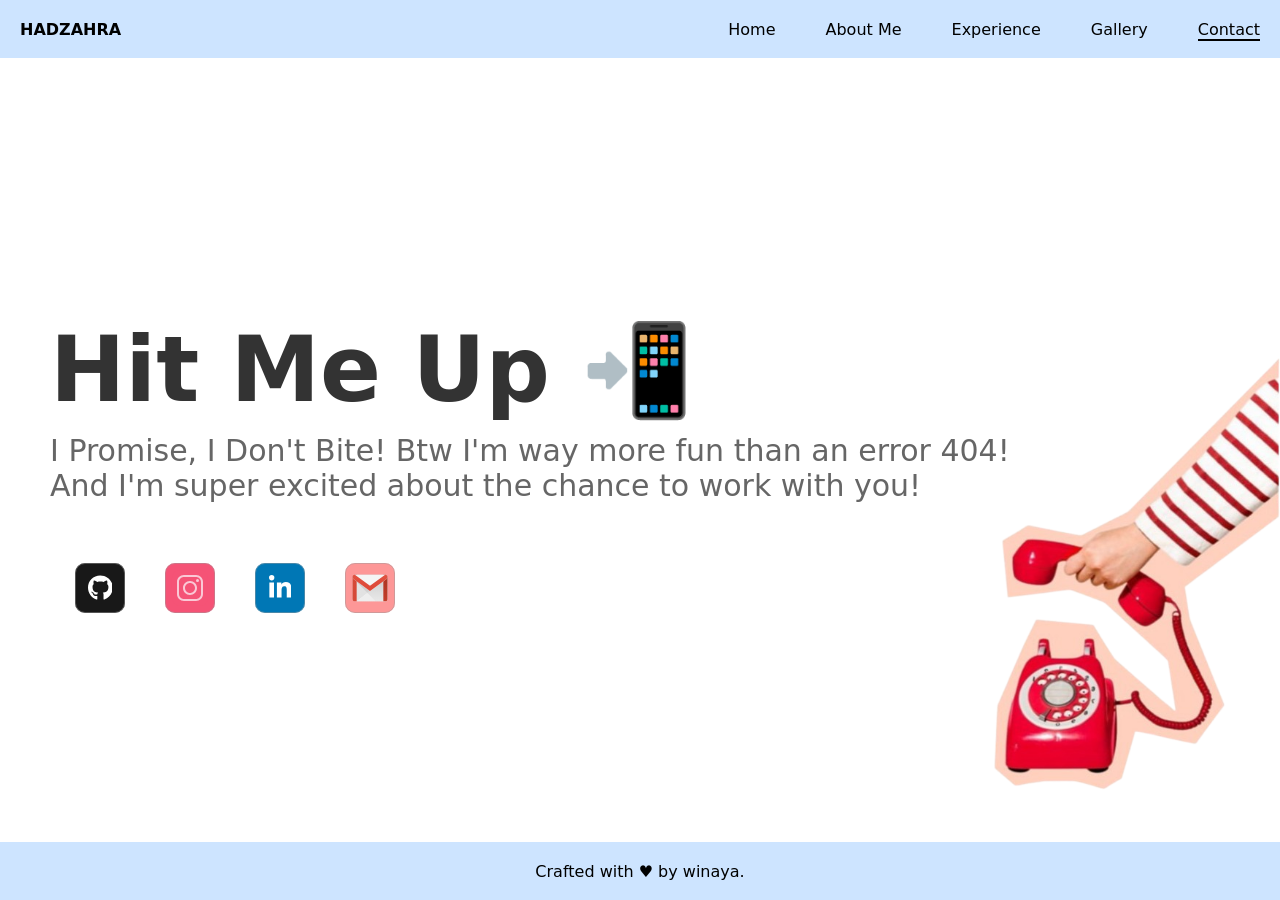
<file: kontak.html>
<!DOCTYPE html>
<html lang="en">
  <head>
    <meta charset="UTF-8" />
    <meta name="viewport" content="width=device-width, initial-scale=1.0" />
    <link rel="stylesheet" href="kontak.css" />
    <title>Document</title>
  </head>

  <body>
    <div class="kontak">
      <!-- navbar -->
      <nav>
        <div class="logo">HADZAHRA</div>
        <ul>
          <li><a href="index.html">Home</a></li>
          <li><a href="saya.html">About Me</a></li>
          <li><a href="pengalaman.html">Experience</a></li>
          <li><a href="projek.html">Gallery</a></li>
          <li><a href="kontak.html" class="aktif">Contact</a></li>
        </ul>
      </nav>
      <!-- isi kontak-->
      <div class="content">
        <div class="text-section">
          <h1>Hit Me Up 📲</h1>
          <p>
            I Promise, I Don't Bite! Btw I'm way more fun than an error 404!<br />And
            I'm super excited about the chance to work with you!
          </p>
          <div class="social-card">
            <a
              rel="noopener"
              title="Github"
              href="https://github.com/winayahadz"
              target="_blank"
              class="Btn github"
            >
              <span class="svgContainer">
                <svg height="1.6em" viewBox="0 0 496 512" fill="white">
                  <path
                    d="M165.9 397.4c0 2-2.3 3.6-5.2 3.6-3.3.3-5.6-1.3-5.6-3.6 0-2 2.3-3.6 5.2-3.6 3-.3 5.6 1.3 5.6 3.6zm-31.1-4.5c-.7 2 1.3 4.3 4.3 4.9 2.6 1 5.6 0 6.2-2s-1.3-4.3-4.3-5.2c-2.6-.7-5.5.3-6.2 2.3zm44.2-1.7c-2.9.7-4.9 2.6-4.6 4.9.3 2 2.9 3.3 5.9 2.6 2.9-.7 4.9-2.6 4.6-4.6-.3-1.9-3-3.2-5.9-2.9zM244.8 8C106.1 8 0 113.3 0 252c0 110.9 69.8 205.8 169.5 239.2 12.8 2.3 17.3-5.6 17.3-12.1 0-6.2-.3-40.4-.3-61.4 0 0-70 15-84.7-29.8 0 0-11.4-29.1-27.8-36.6 0 0-22.9-15.7 1.6-15.4 0 0 24.9 2 38.6 25.8 21.9 38.6 58.6 27.5 72.9 20.9 2.3-16 8.8-27.1 16-33.7-55.9-6.2-112.3-14.3-112.3-110.5 0-27.5 7.6-41.3 23.6-58.9-2.6-6.5-11.1-33.3 2.6-67.9 20.9-6.5 69 27 69 27 20-5.6 41.5-8.5 62.8-8.5s42.8 2.9 62.8 8.5c0 0 48.1-33.6 69-27 13.7 34.7 5.2 61.4 2.6 67.9 16 17.7 25.8 31.5 25.8 58.9 0 96.5-58.9 104.2-114.8 110.5 9.2 7.9 17 22.9 17 46.4 0 33.7-.3 75.4-.3 83.6 0 6.5 4.6 14.4 17.3 12.1C428.2 457.8 496 362.9 496 252 496 113.3 383.5 8 244.8 8zM97.2 352.9c-1.3 1-1 3.3.7 5.2 1.6 1.6 3.9 2.3 5.2 1 1.3-1 1-3.3-.7-5.2-1.6-1.6-3.9-2.3-5.2-1zm-10.8-8.1c-.7 1.3.3 2.9 2.3 3.9 1.6 1 3.6.7 4.3-.7.7-1.3-.3-2.9-2.3-3.9-2-.6-3.6-.3-4.3.7zm32.4 35.6c-1.6 1.3-1 4.3 1.3 6.2 2.3 2.3 5.2 2.6 6.5 1 1.3-1.3.7-4.3-1.3-6.2-2.2-2.3-5.2-2.6-6.5-1zm-11.4-14.7c-1.6 1-1.6 3.6 0 5.9 1.6 2.3 4.3 3.3 5.6 2.3 1.6-1.3 1.6-3.9 0-6.2-1.4-2.3-4-3.3-5.6-2z"
                  ></path>
                </svg>
              </span>
              <span class="BG"></span>
            </a>

            <a
              href="https://www.instagram.com/hadzzahra"
              target="_blank"
              class="Btn whatsapp"
              rel="noopener"
              title="Whatsapp"
            >
              <span class="svgContainer">
                <svg
                  xmlns="http://www.w3.org/2000/svg"
                  x="0px"
                  y="0px"
                  width="100"
                  height="100"
                  viewBox="0 0 48 48"
                >
                  <path
                    fill="#f55376"
                    d="M34.017,41.99l-20,0.019c-4.4,0.004-8.003-3.592-8.008-7.992l-0.019-20 c-0.004-4.4,3.592-8.003,7.992-8.008l20-0.019c4.4-0.004,8.003,3.592,8.008,7.992l0.019,20 C42.014,38.383,38.417,41.986,34.017,41.99z"
                  ></path>
                  <path
                    fill="#fac8d5"
                    d="M24,31c-3.859,0-7-3.14-7-7s3.141-7,7-7s7,3.14,7,7S27.859,31,24,31z M24,19c-2.757,0-5,2.243-5,5 s2.243,5,5,5s5-2.243,5-5S26.757,19,24,19z"
                  ></path>
                  <circle cx="31.5" cy="16.5" r="1.5" fill="#fac8d5"></circle>
                  <path
                    fill="#fac8d5"
                    d="M30,37H18c-3.859,0-7-3.14-7-7V18c0-3.86,3.141-7,7-7h12c3.859,0,7,3.14,7,7v12 C37,33.86,33.859,37,30,37z M18,13c-2.757,0-5,2.243-5,5v12c0,2.757,2.243,5,5,5h12c2.757,0,5-2.243,5-5V18c0-2.757-2.243-5-5-5H18 z"
                  ></path>
                </svg>
              </span>
              <span class="BG"></span>
            </a>

            <a
              rel="noopener"
              title="Linkedin"
              href="https://www.linkedin.com/in/winayahadz"
              target="_blank"
              class="Btn linkdin"
            >
              <span class="svgContainer">
                <svg
                  fill="white"
                  class="svgIcon"
                  xmlns="http://www.w3.org/2000/svg"
                  height="1.6em"
                  viewBox="0 0 448 512"
                >
                  <path
                    d="M100.3 448H7.4V148.9h92.9zM53.8 108.1C24.1 108.1 0 83.5 0 53.8a53.8 53.8 0 0 1 107.6 0c0 29.7-24.1 54.3-53.8 54.3zM447.9 448h-92.7V302.4c0-34.7-.7-79.2-48.3-79.2-48.3 0-55.7 37.7-55.7 76.7V448h-92.8V148.9h89.1v40.8h1.3c12.4-23.5 42.7-48.3 87.9-48.3 94 0 111.3 61.9 111.3 142.3V448z"
                  ></path>
                </svg>
              </span>
              <span class="BG"></span>
            </a>

            <a
              rel="noopener"
              title="Email"
              href="mailto:hadzzahra@student.ub.ac.id"
              target="_blank"
              class="Btn discord"
            >
              <span class="svgContainer">
                <svg
                  xmlns="http://www.w3.org/2000/svg"
                  x="0px"
                  y="0px"
                  width="40"
                  height="40"
                  viewBox="0 0 48 48"
                >
                  <linearGradient
                    id="6769YB8EDCGhMGPdL9zwWa_ho8QlOYvMuG3_gr1"
                    x1="15.072"
                    x2="24.111"
                    y1="13.624"
                    y2="24.129"
                    gradientUnits="userSpaceOnUse"
                  >
                    <stop offset="0" stop-color="#e3e3e3"></stop>
                    <stop offset="1" stop-color="#e2e2e2"></stop>
                  </linearGradient>
                  <path
                    fill="url(#6769YB8EDCGhMGPdL9zwWa_ho8QlOYvMuG3_gr1)"
                    d="M42.485,40H5.515C4.126,40,3,38.874,3,37.485V10.515C3,9.126,4.126,8,5.515,8h36.969	C43.874,8,45,9.126,45,10.515v26.969C45,38.874,43.874,40,42.485,40z"
                  ></path>
                  <linearGradient
                    id="6769YB8EDCGhMGPdL9zwWb_ho8QlOYvMuG3_gr2"
                    x1="26.453"
                    x2="36.17"
                    y1="25.441"
                    y2="37.643"
                    gradientUnits="userSpaceOnUse"
                  >
                    <stop offset="0" stop-color="#f5f5f5"></stop>
                    <stop offset=".03" stop-color="#eee"></stop>
                    <stop offset="1" stop-color="#eee"></stop>
                  </linearGradient>
                  <path
                    fill="url(#6769YB8EDCGhMGPdL9zwWb_ho8QlOYvMuG3_gr2)"
                    d="M42.485,40H8l37-29v26.485C45,38.874,43.874,40,42.485,40z"
                  ></path>
                  <linearGradient
                    id="6769YB8EDCGhMGPdL9zwWc_ho8QlOYvMuG3_gr3"
                    x1="3"
                    x2="45"
                    y1="24"
                    y2="24"
                    gradientUnits="userSpaceOnUse"
                  >
                    <stop offset="0" stop-color="#d74a39"></stop>
                    <stop offset="1" stop-color="#c73d28"></stop>
                  </linearGradient>
                  <path
                    fill="url(#6769YB8EDCGhMGPdL9zwWc_ho8QlOYvMuG3_gr3)"
                    d="M5.515,8H8v32H5.515C4.126,40,3,38.874,3,37.485V10.515C3,9.126,4.126,8,5.515,8z M42.485,8	H40v32h2.485C43.874,40,45,38.874,45,37.485V10.515C45,9.126,43.874,8,42.485,8z"
                  ></path>
                  <linearGradient
                    id="6769YB8EDCGhMGPdL9zwWd_ho8QlOYvMuG3_gr4"
                    x1="24"
                    x2="24"
                    y1="8"
                    y2="38.181"
                    gradientUnits="userSpaceOnUse"
                  >
                    <stop offset="0" stop-opacity=".15"></stop>
                    <stop offset="1" stop-opacity=".03"></stop>
                  </linearGradient>
                  <path
                    fill="url(#6769YB8EDCGhMGPdL9zwWd_ho8QlOYvMuG3_gr4)"
                    d="M42.485,40H30.515L3,11.485v-0.969C3,9.126,4.126,8,5.515,8h36.969	C43.874,8,45,9.126,45,10.515v26.969C45,38.874,43.874,40,42.485,40z"
                  ></path>
                  <linearGradient
                    id="6769YB8EDCGhMGPdL9zwWe_ho8QlOYvMuG3_gr5"
                    x1="3"
                    x2="45"
                    y1="17.73"
                    y2="17.73"
                    gradientUnits="userSpaceOnUse"
                  >
                    <stop offset="0" stop-color="#f5f5f5"></stop>
                    <stop offset="1" stop-color="#f5f5f5"></stop>
                  </linearGradient>
                  <path
                    fill="url(#6769YB8EDCGhMGPdL9zwWe_ho8QlOYvMuG3_gr5)"
                    d="M43.822,13.101L24,27.459L4.178,13.101C3.438,12.565,3,11.707,3,10.793v-0.278	C3,9.126,4.126,8,5.515,8h36.969C43.874,8,45,9.126,45,10.515v0.278C45,11.707,44.562,12.565,43.822,13.101z"
                  ></path>
                  <linearGradient
                    id="6769YB8EDCGhMGPdL9zwWf_ho8QlOYvMuG3_gr6"
                    x1="24"
                    x2="24"
                    y1="8.446"
                    y2="27.811"
                    gradientUnits="userSpaceOnUse"
                  >
                    <stop offset="0" stop-color="#e05141"></stop>
                    <stop offset="1" stop-color="#de4735"></stop>
                  </linearGradient>
                  <path
                    fill="url(#6769YB8EDCGhMGPdL9zwWf_ho8QlOYvMuG3_gr6)"
                    d="M42.485,8h-0.3L24,21.172L5.815,8h-0.3C4.126,8,3,9.126,3,10.515v0.278	c0,0.914,0.438,1.772,1.178,2.308L24,27.459l19.822-14.358C44.562,12.565,45,11.707,45,10.793v-0.278C45,9.126,43.874,8,42.485,8z"
                  ></path>
                </svg>
              </span>
              <span class="BG"></span>
            </a>
          </div>
        </div>
        <div class="image-section">
          <img title="tangan" src="images/tangan.png" />
        </div>
        <div class="image-mobile">
          <img title="tangan" src="images/tangan.png" />
        </div>
      </div>
      <footer>Crafted with ♥ by winaya.</footer>
    </div>
  </body>
</html>
</file>
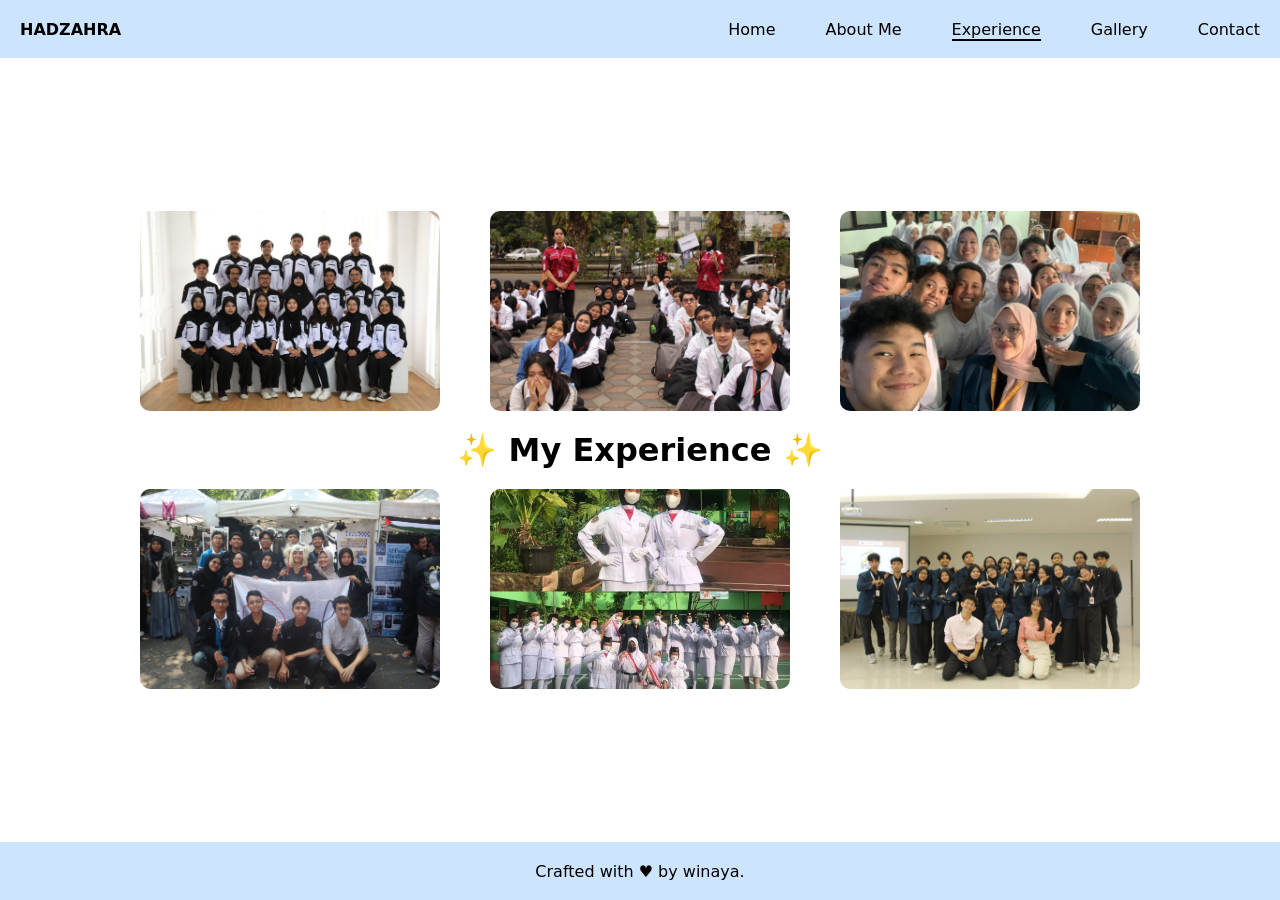
<file: pengalaman.html>
<!DOCTYPE html>
<html lang="en">

<head>
    <meta charset="UTF-8">
    <meta name="viewport" content="width=device-width, initial-scale=1.0">
    <link rel="stylesheet" href="pengalaman.css">
    <title>Document</title>
</head>

<body>
    <div class="pengalaman">
        <!-- navbar -->
        <nav>
            <div class="logo">HADZAHRA</div>
            <ul>
                <li><a href="index.html">Home</a></li>
                <li><a href="saya.html">About Me</a></li>
                <li><a href="pengalaman.html" class="aktif">Experience</a></li>
                <li><a href="projek.html">Gallery</a></li>
                <li><a href="kontak.html">Contact</a></li>
            </ul>
        </nav>
        <!-- isi pengalaman-->
        <div class="content">
            <div class="content-card">
                <div class="card">
                    <img src="images/dpm.jpg" alt="">
                    <div class="card__content">
                        <p class="card__title">DPM FILKOM</p>
                        <p class="card__description">Lorem ipsum dolor sit amet, consectetur adipiscing elit, sed do
                            eiusmod tempor incididunt ut labore et dolore magna aliqua. Ut enim ad minim veniam, quis
                            nostrud exercitation ullamco.</p>
                    </div>
                </div>
                <div class="card">
                    <img src="images/sos.jpg" alt="">
                    <div class="card__content">
                        <p class="card__title">SYNERGY OF SYMPHONY</p>
                        <p class="card__description">Lorem ipsum dolor sit amet, consectetur adipiscing elit, sed do
                            eiusmod tempor incididunt ut labore et dolore magna aliqua. Ut enim ad minim veniam, quis
                            nostrud exercitation ullamco.</p>
                    </div>
                </div>
                <div class="card">
                    <img src="images/fgts.jpg" alt="">
                    <div class="card__content">
                        <p class="card__title">FILKOM GOES TO SCHOOL</p>
                        <p class="card__description">Lorem ipsum dolor sit amet, consectetur adipiscing elit, sed do
                            eiusmod tempor incididunt ut labore et dolore magna aliqua. Ut enim ad minim veniam, quis
                            nostrud exercitation ullamco.</p>
                    </div>
                </div>
            </div>
            <h1 class="title">✨ My Experience ✨</h1>
            <div class="content-card">
                <div class="card">
                    <img src="images/optik.jpg" alt="">
                    <div class="card__content">
                        <p class="card__title">OPTIIK</p>
                        <p class="card__description">Lorem ipsum dolor sit amet, consectetur adipiscing elit, sed do
                            eiusmod tempor incididunt ut labore et dolore magna aliqua. Ut enim ad minim veniam, quis
                            nostrud exercitation ullamco.</p>
                    </div>
                </div>
                <div class="card">
                    <img src="images/paskib.jpg" alt="">
                    <div class="card__content">
                        <p class="card__title">PASKIBRA</p>
                        <p class="card__description">Lorem ipsum dolor sit amet, consectetur adipiscing elit, sed do
                            eiusmod tempor incididunt ut labore et dolore magna aliqua. Ut enim ad minim veniam, quis
                            nostrud exercitation ullamco.</p>
                    </div>
                </div>
                <div class="card">
                    <img src="images/LA.jpg" alt="">
                    <div class="card__content">
                        <p class="card__title">LEGISLATIVE ACADEMY</p>
                        <p class="card__description">Lorem ipsum dolor sit amet, consectetur adipiscing elit, sed do
                            eiusmod tempor incididunt ut labore et dolore magna aliqua. Ut enim ad minim veniam, quis
                            nostrud exercitation ullamco.</p>
                    </div>
                </div>
            </div>


        </div>
        <footer>
            Crafted with ♥ by winaya.
        </footer>
    </div>
</body>

</html>
</file>
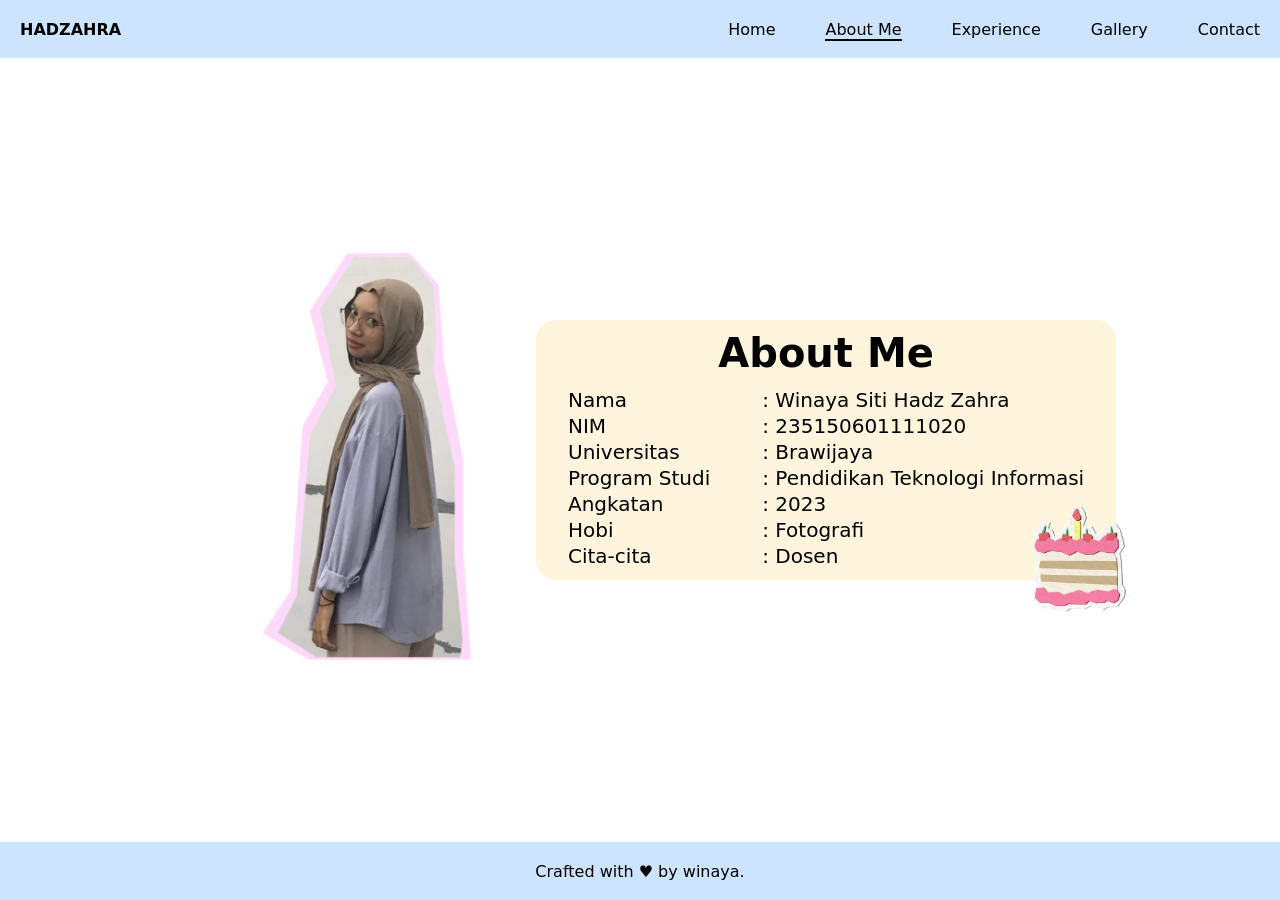
<file: saya.html>
<!DOCTYPE html>
<html lang="en">

<head>
    <meta charset="UTF-8">
    <meta name="viewport" content="width=device-width, initial-scale=1.0">
    <link rel="stylesheet" href="saya.css">
    <title>Document</title>
</head>

<body>
    <div class="saya">
        <!-- navbar -->
        <nav>
            <div class="logo">HADZAHRA</div>
            <ul>
                <li><a href="index.html">Home</a></li>
                <li><a href="saya.html" class="aktif">About Me</a></li>
                <li><a href="pengalaman.html">Experience</a></li>
                <li><a href="projek.html">Gallery</a></li>
                <li><a href="kontak.html">Contact</a></li>
            </ul>
        </nav>
        <!-- isi saya-->
        <div class="content">
            <div class="about_kiri">
                <img title="winaya" id="winaya" src="images/Winaya Hadz (3).png">
            </div>
            <div class="about_kanan">
                <div class="kartu">
                    <h1> About Me </h1>
                    <table>
                        <tr>
                            <td class="row">Nama</td>
                            <td>: Winaya Siti Hadz Zahra</td>
                        </tr>
                        <tr>
                            <td class="row">NIM </td>
                            <td>: 235150601111020</td>
                        </tr>
                        <tr>
                            <td class="row">Universitas </td>
                            <td>: Brawijaya</td>
                        </tr>
                        <tr>
                            <td class="row">Program Studi </td>
                            <td>: Pendidikan Teknologi Informasi</td>
                        </tr>
                        <tr>
                            <td class="row">Angkatan </td>
                            <td>: 2023</td>
                        </tr>
                        <tr>
                            <td class="row">Hobi </td>
                            <td>: Fotografi</td>
                        </tr>
                        <tr>
                            <td class="row">Cita-cita </td>
                            <td> : Dosen</td>
                        </tr>
                    </table>
                    <img title="kue" class="bunga" src="images/kue.png">
                </div>

            </div>


        </div>
        <footer>
            Crafted with ♥ by winaya.
        </footer>
    </div>
</body>

</html>
</file>
<file: kontak.css>
* {
  margin: 0;
  padding: 0;
  box-sizing: border-box;
}
@import url("https://fonts.googleapis.com/css2?family=Poppins:ital,wght@0,100;0,200;0,300;0,400;0,500;0,600;0,700;0,800;0,900;1,100;1,200;1,300;1,400;1,500;1,600;1,700;1,800;1,900&display=swap");

nav ul {
  display: flex;
  list-style: none;
  gap: 50px;
}

nav {
  font-family: "Poppins", system-ui;
  font-size: 16px;
  display: flex;
  background-color: rgb(205, 228, 255);
  justify-content: space-between;
  align-items: center;
  padding: 20px;
  height: 58px;
}

nav ul li a {
  text-decoration: none;
  color: black;
}

nav ul li a.aktif {
  border-bottom: 2px solid #000;
  color: #000;
}

.logo {
  font-family: "Poppins", system-ui;
  font-weight: 600;
}

.content {
  height: calc(100vh - 116px);
  display: flex;
  justify-content: start;
  padding-left: 50px;
  align-items: center;
}

h1 {
  text-align: start;
  font-size: 90px;
  color: #333;
  margin-bottom: 10px;
  font-family: "Poppins", system-ui;
  margin-top: 50px;
}

p {
  font-size: 30px;
  color: #666;
  font-family: "Poppins", system-ui;
}

.social-card {
  height: fit-content;
  width: fit-content;
  display: flex;
  align-items: center;
  justify-content: center;
  gap: 40px;
  background: rgb(255, 255, 255);
  padding: 20px 25px;
  border-radius: 14px;
  margin-top: 40px;
}

.Btn {
  width: 50px;
  height: 50px;
  display: flex;
  align-items: center;
  justify-content: center;
  border: none;
  background-color: transparent;
  position: relative;
  border-radius: 7px;
  cursor: pointer;
  transition: all 0.3s;
}

.svgContainer {
  width: 100%;
  height: 100%;
  display: flex;
  align-items: center;
  justify-content: center;
  background-color: transparent;
  -webkit-backdrop-filter: blur(0px);
  backdrop-filter: blur(0px);
  letter-spacing: 0.8px;
  border-radius: 10px;
  transition: all 0.3s;
  border: 1px solid rgba(156, 156, 156, 0.466);
  z-index: 2;
}

.BG {
  position: absolute;
  width: 100%;
  height: 100%;
  background: #181818;
  z-index: 1;
  border-radius: 10px;
  pointer-events: none;
  transition: all 0.3s;
  font-size: 0px;
}
.github .BG {
  background: #181818;
}
.linkdin .BG {
  background: #0077b5;
}
.whatsapp .BG {
  background: #f55376;
}
.discord .BG {
  background: #fd9797;
}
.Btn:hover .BG {
  transform: scale(1.5);
  /* transform-origin: bottom; */
  font-size: 20px;
  color: white;
}

.Btn:hover .svgContainer {
  border: 1px solid rgba(216, 216, 216, 0.466);
  background-color: rgba(209, 209, 209, 0.466);
  -webkit-backdrop-filter: blur(4px);
  backdrop-filter: blur(4px);
}

.image-section img {
  width: 300px;
  position: absolute;
  right: 0px;
  bottom: 100px;
}

footer {
  font-family: "Poppins", system-ui;
  text-align: center;
  background-color: rgb(205, 228, 255);
  padding: 20px 0px;
  height: 58px;
  width: 100%;
}

.image-mobile {
  display: none;
}

@media (max-width: 1440px) {
}
@media (max-width: 768px) {
  nav {
    display: none;
  }

  h1 {
    text-align: center;
    font-size: 40px;
    color: #333;
    margin-bottom: 10px;
    font-family: "Poppins", system-ui;
    margin-top: 50px;
  }

  p {
    font-size: 20px;
    color: #666;
    font-family: "Poppins", system-ui;
  }

  .social-card {
    height: fit-content;
    width: 100%;
    display: flex;
    align-items: center;
    justify-content: center;
    gap: 20px;
    background: rgb(255, 255, 255);
    padding: 20px 0px;
    border-radius: 14px;
    margin-top: 40px;
  }

  .Btn {
    width: 30px;
    height: 30px;
  }

  .content {
    padding-left: 0px;
    width: 90%;
    text-align: center;
    display: flex;
    flex-direction: column;
    align-items: center;
    justify-content: center;
    position: relative;
  }

  .text-section {
    order: 1;
  }

  .image-section {
    display: none;
    order: 0;
  }

  .image-mobile {
    display: block;
    right: 0;
    top: -5rem;
    position: absolute;
    order: 0;
  }

  .image-mobile img {
    width: 220px;
  }



  .kontak {
    width: 100%;
    display: flex;
    flex-direction: column;
    align-items: center;
    justify-content: center;
    position: relative;
    min-height: 100vh;
  }

  footer{
    position: absolute;
    bottom: 0;
  }
}
</file>
<file: pengalaman.css>
* {
    margin: 0;
    padding: 0;
    box-sizing: border-box;
}

@import url('https://fonts.googleapis.com/css2?family=Poppins:ital,wght@0,100;0,200;0,300;0,400;0,500;0,600;0,700;0,800;0,900;1,100;1,200;1,300;1,400;1,500;1,600;1,700;1,800;1,900&display=swap');

.content .quotes {
    font-family: "Poppins", system-ui;
}


nav ul {
    display: flex;
    list-style: none;
    gap: 50px;
}

nav {
    font-family: "Poppins", system-ui;
    font-size: 16px;
    display: flex;
    background-color: rgb(205, 228, 255);
    justify-content: space-between;
    align-items: center;
    padding: 20px;
    height: 58px;
}

nav ul li a {
    text-decoration: none;
    color: black;
}

nav ul li a.aktif {
    border-bottom: 2px solid #000;
    color: #000;
}

.logo {
    font-family: "Poppins", system-ui;
    font-weight: 600;
}

.content {
    text-align: center;
    height: calc(100vh - 116px); 
    padding: 10px 0px;
    display: flex;
    flex-direction: column;
    gap: 10px;
    justify-content: center;
    align-items: center;
}

.content h1{
    font-family: "Poppins", system-ui;
}

.content-card {
    font-family: "Poppins", system-ui;
    display: grid;
    gap: 10px;
    
    grid-template-columns: repeat(3, 1fr);
    justify-content: center;    
    align-items: center;
}

/* From Uiverse.io by gharsh11032000 */ 
.card {
    position: relative;
    width: 300px;
    margin: 10px 20px;
    height: 200px;
    background-color: #f2f2f2;
    border-radius: 10px;
    display: flex;
    align-items: center;
    justify-content: center;
    overflow: hidden;
    perspective: 1000px;
    box-shadow: 0 0 0 5px #ffffff80;
    transition: all 0.6s cubic-bezier(0.175, 0.885, 0.32, 1.275);
  }
  
  .card img {
    width: 300px;
    fill: #333;
    transition: all 0.6s cubic-bezier(0.175, 0.885, 0.32, 1.275);
  }
  
  .card:hover {
    transform: scale(1.05);
    box-shadow: 0 8px 16px rgba(255, 255, 255, 0.2);
  }
  
  .card__content {
    position: absolute;
    top: 0;
    left: 0;
    width: 300px;
    height: 100%;
    padding: 20px;
    box-sizing: border-box;
    background-color: #f2f2f2;
    transform: rotateX(-90deg);
    transform-origin: bottom;
    transition: all 0.6s cubic-bezier(0.175, 0.885, 0.32, 1.275);
  }
  
  .card:hover .card__content {
    transform: rotateX(0deg);
  }
  
  .card__title {
    margin: 0;
    font-size: 24px;
    color: #333;
    font-weight: 700;
  }
  
  .card:hover svg {
    scale: 0;
  }
  
  .card__description {
    margin: 10px 0 0;
    font-size: 14px;
    color: #777;
    line-height: 1.4;
    text-align: justify;
  }
  

footer {
    font-family: "Poppins", system-ui;
    text-align: center;
    background-color: rgb(205, 228, 255);
    padding: 20px 0px;
    height: 58px;
}


@media (max-width: 1440px) {

}
  @media (max-width: 768px) {
    nav {
      display: none;
    }
    .content {
      height: 100%;
      display: flex;
      flex-direction: column;
      padding-top: 70px;
      padding-bottom: 50px;
    }

    .content-card {
        grid-template-columns: repeat(1, 1fr);
    }

    .content .content-card:first-of-type {
      order: 1;
    }

    .content .title {
      order: 0;
    }

    .content .content-card:last-of-type {
      order: 2;
    }
  }
</file>
<file: saya.css>
* {
    margin: 0;
    padding: 0;
    box-sizing: border-box;
}

@import url('https://fonts.googleapis.com/css2?family=Poppins:ital,wght@0,100;0,200;0,300;0,400;0,500;0,600;0,700;0,800;0,900;1,100;1,200;1,300;1,400;1,500;1,600;1,700;1,800;1,900&display=swap');

@font-face {
    font-family: HeyComic;
    src: url(Bodo\ Amat.ttf);
}

.content .quotes {
    font-family: "Poppins", system-ui;
}

nav ul {
    display: flex;
    list-style: none;
    gap: 50px;
}

nav {
    font-family: "Poppins", system-ui;
    font-size: 16px;
    display: flex;
    background-color: rgb(205, 228, 255);
    justify-content: space-between;
    align-items: center;
    padding: 20px;
    height: 58px;
}

nav ul li a {
    text-decoration: none;
    color: black;
}

nav ul li a.aktif {
    border-bottom: 2px solid #000;
    color: #000;
}

.logo {
    font-family: "Poppins", system-ui;
    font-weight: 600;
}

.content {
    font-family: "Poppins", system-ui;
    text-align: center;
    height: calc(100vh - 116px);
    display: flex;
    justify-content: center;
    align-items: center;
    gap: 40px;
}

.content .about_kiri {
    width: 40%;
    height: 100%;
    display: flex;
    justify-content: end;
    align-items: center;
}

.content .about_kanan {
    width: 60%;
    height: 100%;
    display: flex;
    flex-direction: column;
    justify-content: center;
    align-items: start;
    font-size: 20px;
}

.content .about_kanan .kartu {
    background-color: #fff4dc;
    padding: 10px 30px;
    border-radius: 20px;
    position: relative;
}

.content .about_kanan .kartu h1 {
    margin-bottom: 10px;
}

.content .about_kanan table td {
    text-align: start;

}

.content .about_kanan table .row {
    padding-right: 50px;
}

.content .bunga {
    width: 120px;
    position: absolute;
    bottom: -40px;
    right: -20px;
}

.content #winaya {
    width: 250px;

}

footer {
    font-family: "Poppins", system-ui;
    text-align: center;
    background-color: rgb(205, 228, 255);
    padding: 20px 0px;
    height: 58px;
    width: 100%;
}


/* untuk tablet */
@media (max-width: 1240px) {
    .content {
        display: flex;
        flex-direction: column;
    }
}

/* untuk mobile */

@media (max-width: 768px) {
    nav {
        display: none;
    }
    footer {
        position: relative;
        bottom: 0;
    }
    .content {
        display: flex;
        flex-direction: column;
        align-items: center;
        justify-content: center;
        width: 100%;
        padding-top: 50px;
        padding-bottom: 50px;
        height: 100vh;
        gap: 0px;
    }

    .content .about_kiri {
        width: 100%;
        display: flex;
        justify-content: center;
        align-items: center;
        padding-top: 100px;
    }

    .content .about_kiri #winaya {
        width: 200px;
    }

    .content .about_kanan {
        width: 100%;
        display: flex;
        justify-content: center;
        align-items: center;
        padding-bottom: 100px;
        margin-top: 10px;
    }

    .content .about_kanan .kartu {
        width: 95%;
    }

    .content .about_kanan .kartu h1 {
        font-size: 30px;
    }

    .content .about_kanan .kartu table{
        font-size: 12px;
    }

    .content .about_kanan table .row {
        padding-right: 10px;
    }

    .content .bunga {
        width: 60px;
        position: absolute;
        bottom: -20px;
        right: 0px;
    }
}
</file>
